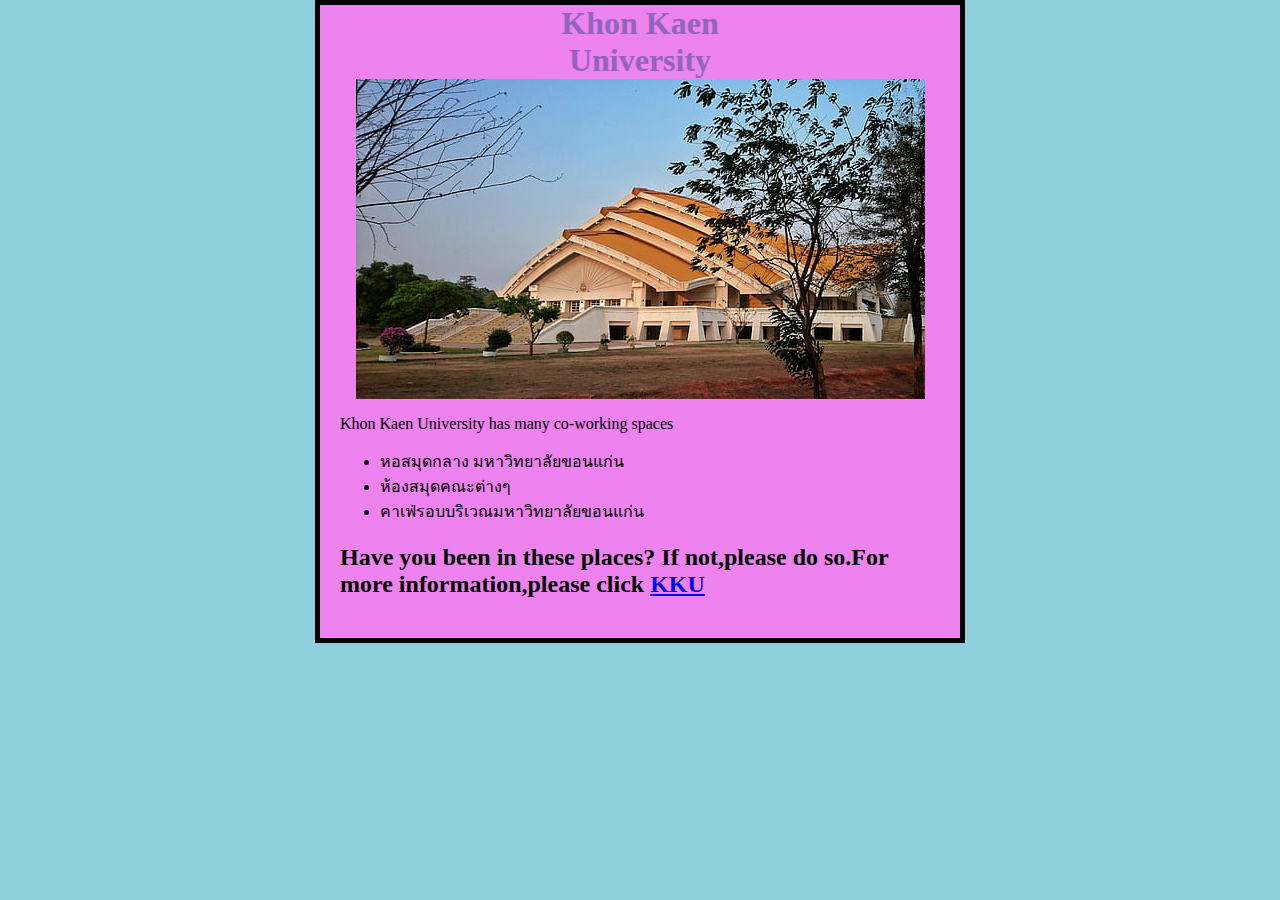
<file: index.html>
<!DOCTYPE html>
<html>
  <head>
    <meta charset="utf-8" />
    <title>Chayanis's example page</title>
    <link href="styles/style.css" rel="stylesheet" type="text/css" />
  </head>
  <body>
    <div>
      <h1>Khon Kaen University</h1>

      <img
        src="images/kku.jpg"
        width="50%"
        height="50%"
        alt="My test image"
        class="image-center"
      />

      <p>Khon Kaen University has many co-working spaces</p>

      <ul>
        <li>หอสมุดกลาง มหาวิทยาลัยขอนแก่น</li>
        <li>ห้องสมุดคณะต่างๆ</li>
        <li>คาเฟ่รอบบริเวณมหาวิทยาลัยขอนแก่น</li>
      </ul>
      <h2>
        Have you been in these places? If not,please do so.For more
        information,please click
        <a href="https://www.kku.ac.th/">KKU</a>
      </h2>
    </div>
  </body>
</html>
</file>
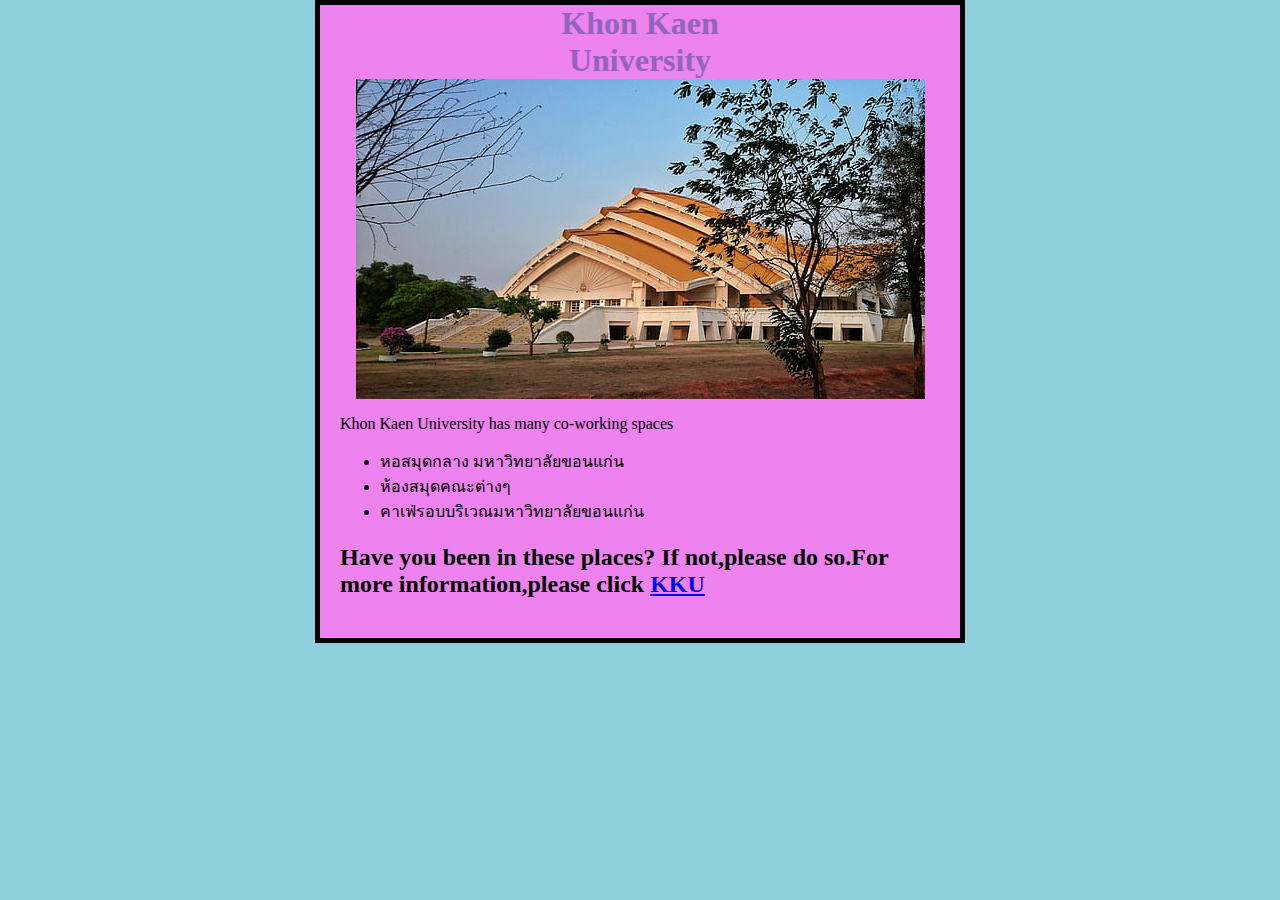
<file: test-site/index.html>
<!DOCTYPE html>
<html>
  <head>
    <meta charset="utf-8" />
    <title>Chayanis's example page</title>
    <link href="styles/style.css" rel="stylesheet" type="text/css" />
  </head>
  <body>
    <div>
      <h1>Khon Kaen University</h1>

      <img
        src="images/kku.jpg"
        width="50%"
        height="50%"
        alt="My test image"
        class="image-center"
      />

      <p>Khon Kaen University has many co-working spaces</p>

      <ul>
        <li>หอสมุดกลาง มหาวิทยาลัยขอนแก่น</li>
        <li>ห้องสมุดคณะต่างๆ</li>
        <li>คาเฟ่รอบบริเวณมหาวิทยาลัยขอนแก่น</li>
      </ul>
      <h2>
        Have you been in these places? If not,please do so.For more
        information,please click
        <a href="https://www.kku.ac.th/">KKU</a>
      </h2>
    </div>
  </body>
</html>
</file>
<file: styles/style.css>
h1 {
    color: rgb(145, 100, 190);
    margin: 0 auto;
    width: 300px;
    text-align: center;
}
.image-center {
    width: fit-content;
    display: block;
    margin: 0 auto;
}
html {
    background-color: rgb(142, 209, 221);
}
body {
    width: 600px;
    margin: 0 auto;
    background-color: violet;
    padding: 0 20px 20px 20px;
    border: 5px solid black
}
</file>
<file: test-site/styles/style.css>
h1 {
    color: rgb(145, 100, 190);
    margin: 0 auto;
    width: 300px;
    text-align: center;
}
.image-center {
    width: fit-content;
    display: block;
    margin: 0 auto;
}
html {
    background-color: rgb(142, 209, 221);
}
body {
    width: 600px;
    margin: 0 auto;
    background-color: violet;
    padding: 0 20px 20px 20px;
    border: 5px solid black
}
</file>
